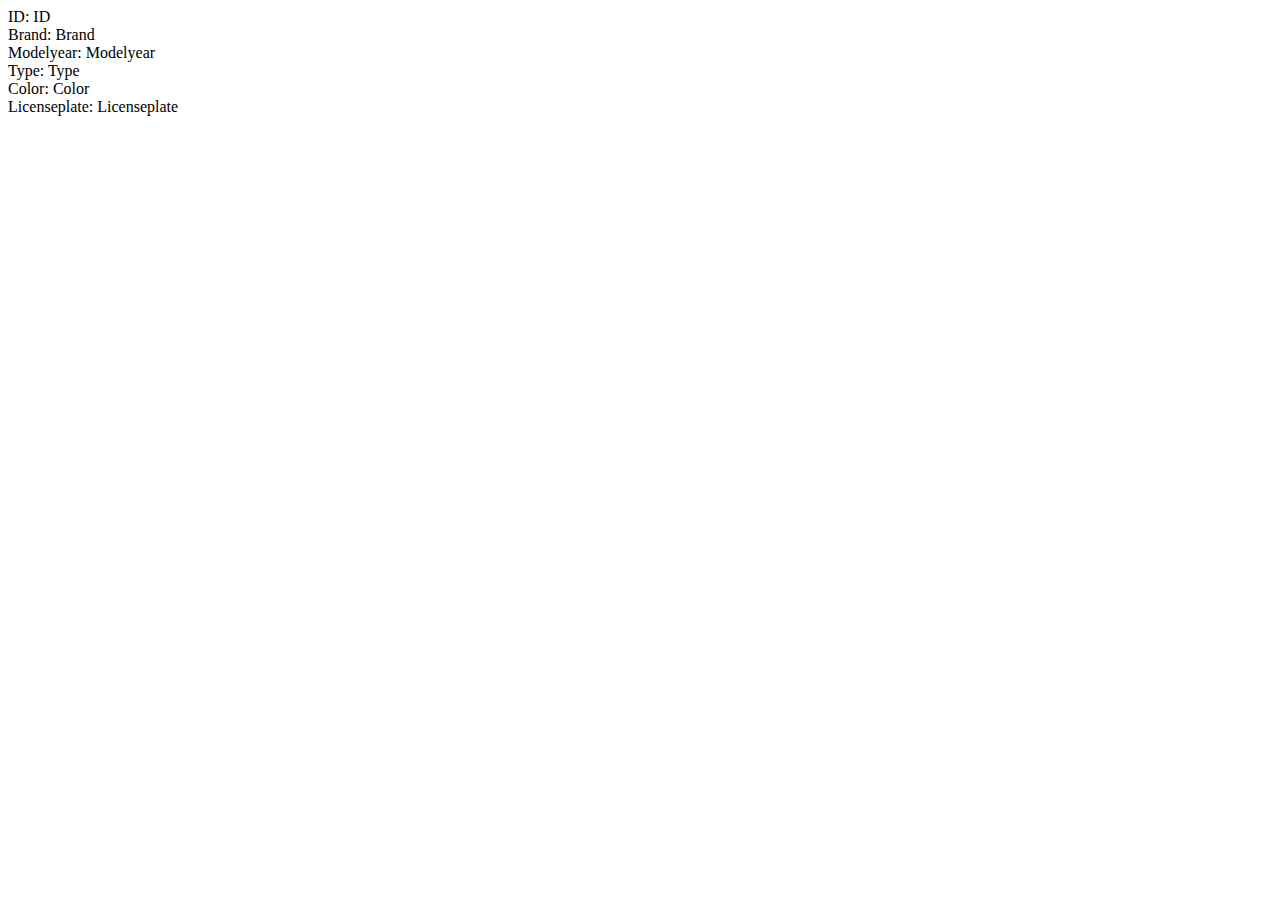
<file: index.html>
<!DOCTYPE html>
<html lang="en">
<head>
    <meta charset="UTF-8" />
    <meta name="viewport" content="width=device-width, initial-scale=1.0" />
    <title>MainPage</title>
</head>
<body>
<div class="container">
    <div class="square">
        <div>
            <label>ID:</label>
            <span>ID</span>
        </div>
        <div>
            <label>Brand:</label>
            <span>Brand</span>
        </div>
        <div>
            <label>Modelyear:</label>
            <span>Modelyear</span>
        </div>
        <div>
            <label>Type:</label>
            <span>Type</span>
        </div>
        <div>
            <label>Color:</label>
            <span>Color</span>
        </div>
        <div>
            <label>Licenseplate:</label>
            <span>Licenseplate</span>
        </div>
    </div>
</div>
</file>
